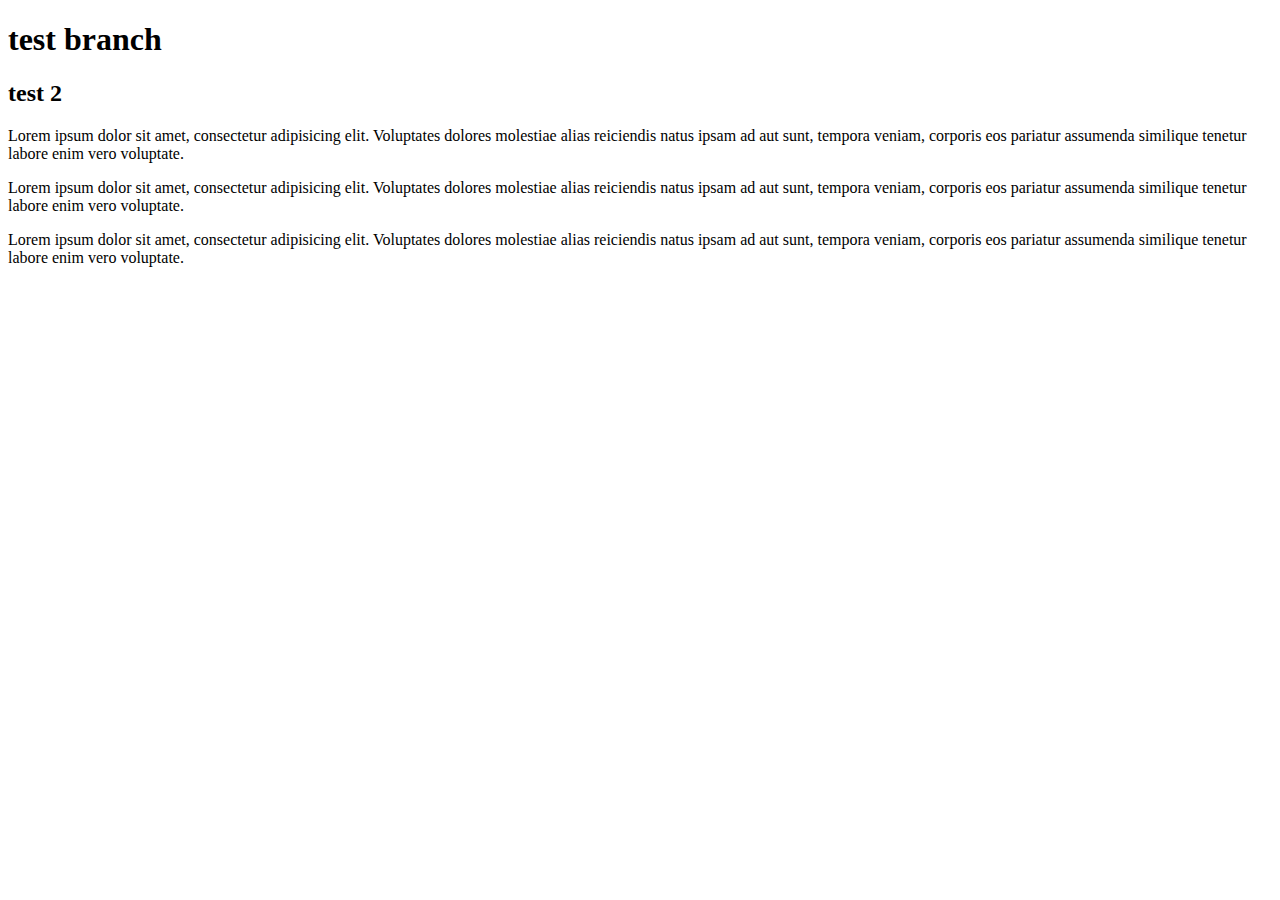
<file: index.html>
<!DOCTYPE html>
<html lang="en">
<head>
	<meta charset="UTF-8">
	<title>Document</title>
</head>
<body>
	<h1>test branch</h1>
	<h2>test 2</h2>
	<p>Lorem ipsum dolor sit amet, consectetur adipisicing elit. Voluptates dolores molestiae alias reiciendis natus ipsam ad aut sunt, tempora veniam, corporis eos pariatur assumenda similique tenetur labore enim vero voluptate.</p>
	<p>Lorem ipsum dolor sit amet, consectetur adipisicing elit. Voluptates dolores molestiae alias reiciendis natus ipsam ad aut sunt, tempora veniam, corporis eos pariatur assumenda similique tenetur labore enim vero voluptate.</p>
	<p>Lorem ipsum dolor sit amet, consectetur adipisicing elit. Voluptates dolores molestiae alias reiciendis natus ipsam ad aut sunt, tempora veniam, corporis eos pariatur assumenda similique tenetur labore enim vero voluptate.</p>
</body>
</html>
</file>
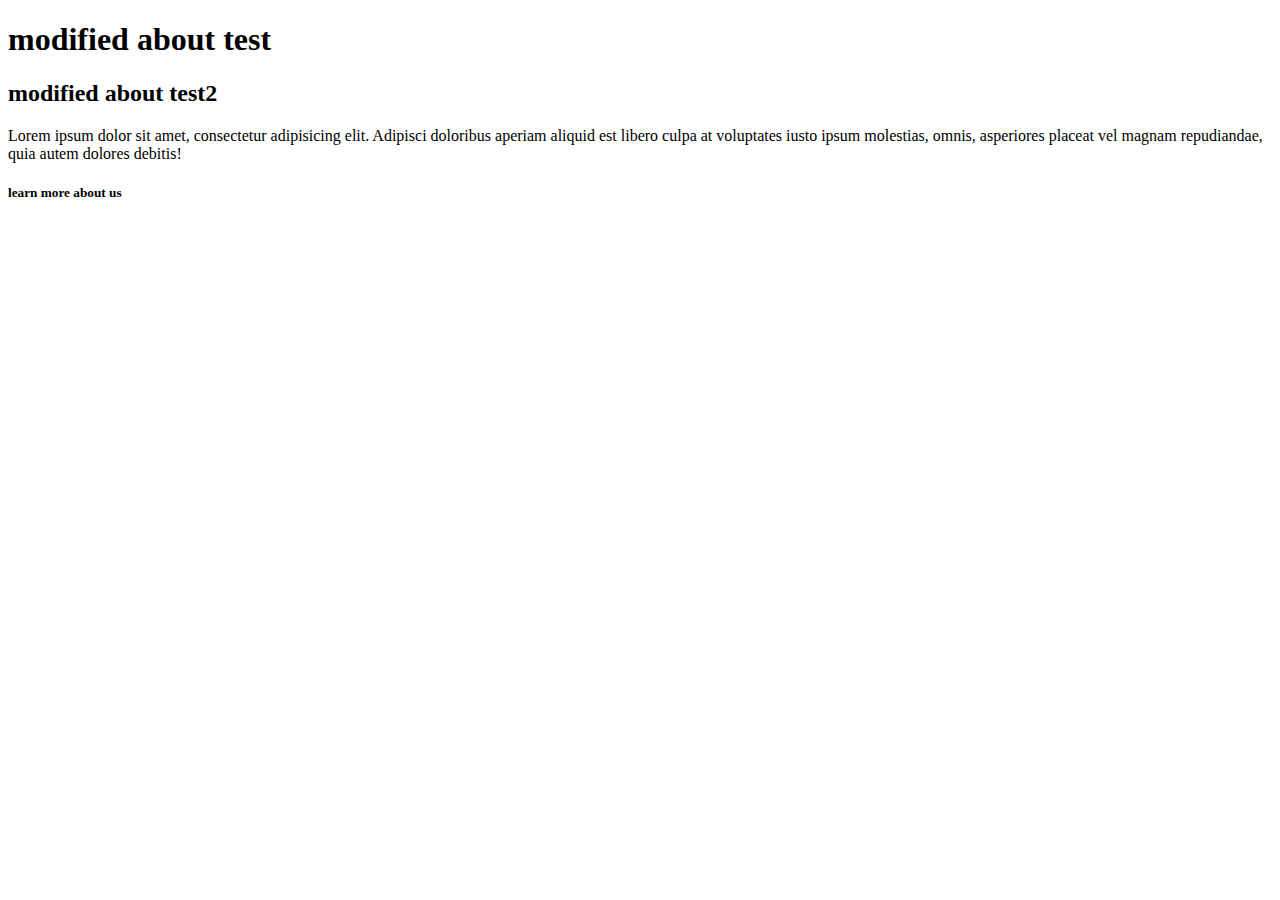
<file: about.html>
<!DOCTYPE html>
<html lang="en">
<head>
	<meta charset="UTF-8">
	<title>about test page</title>
</head>
<body>
	<h1>modified about test</h1>
	<h2>modified about test2</h2>
	<p>Lorem ipsum dolor sit amet, consectetur adipisicing elit. Adipisci doloribus aperiam aliquid est libero culpa at voluptates iusto ipsum molestias, omnis, asperiores placeat vel magnam repudiandae, quia autem dolores debitis!</p>
	<h5>learn more about us</h5>
</body>
</html>
</file>
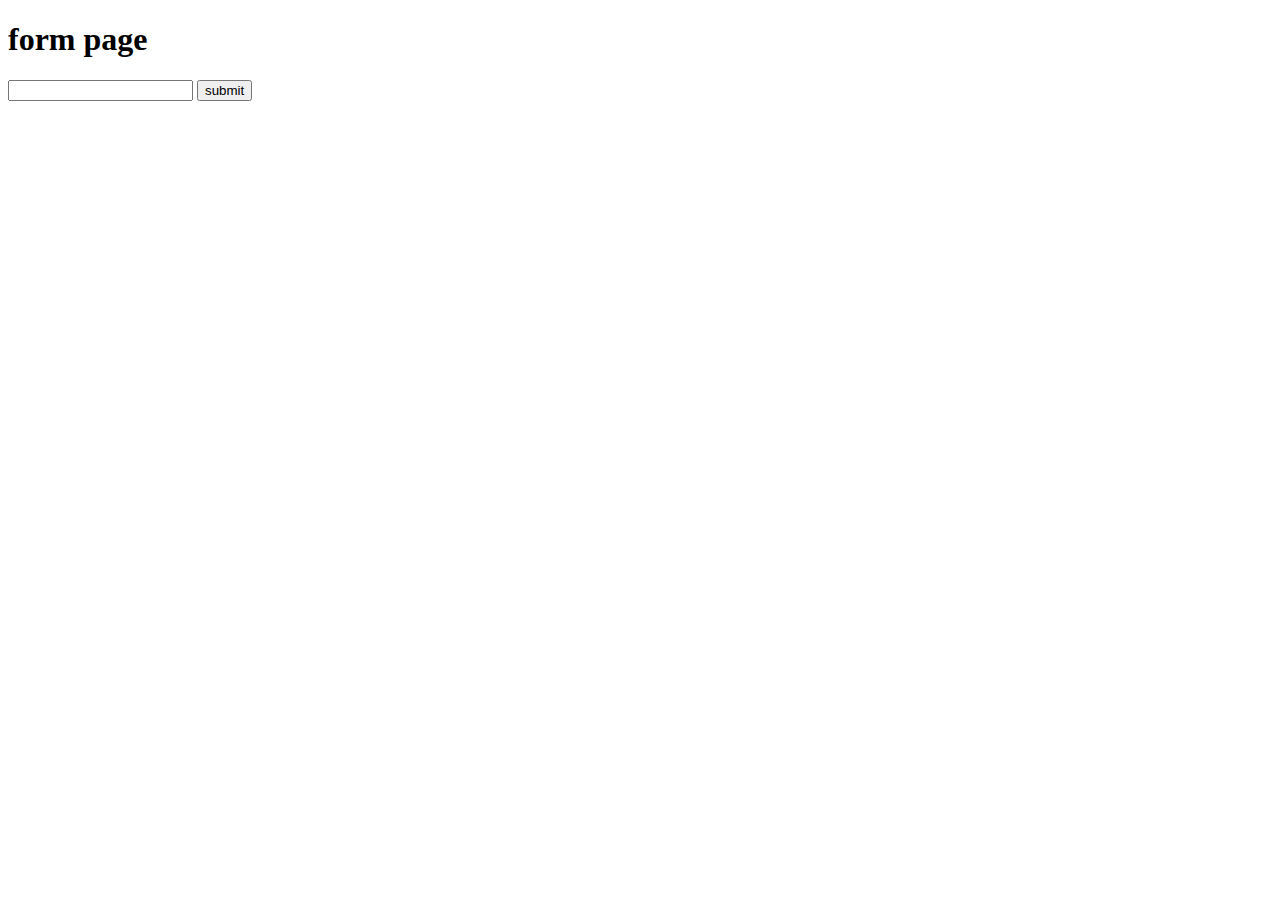
<file: form.html>
<!DOCTYPE html>
<html lang="en">
<head>
	<meta charset="UTF-8">
	<title>form page</title>
</head>
<body>
	<h1>form page</h1>
	<form action="">
		<input type="text">
		<button>submit</button>
	</form>
</body>
</html>
</file>
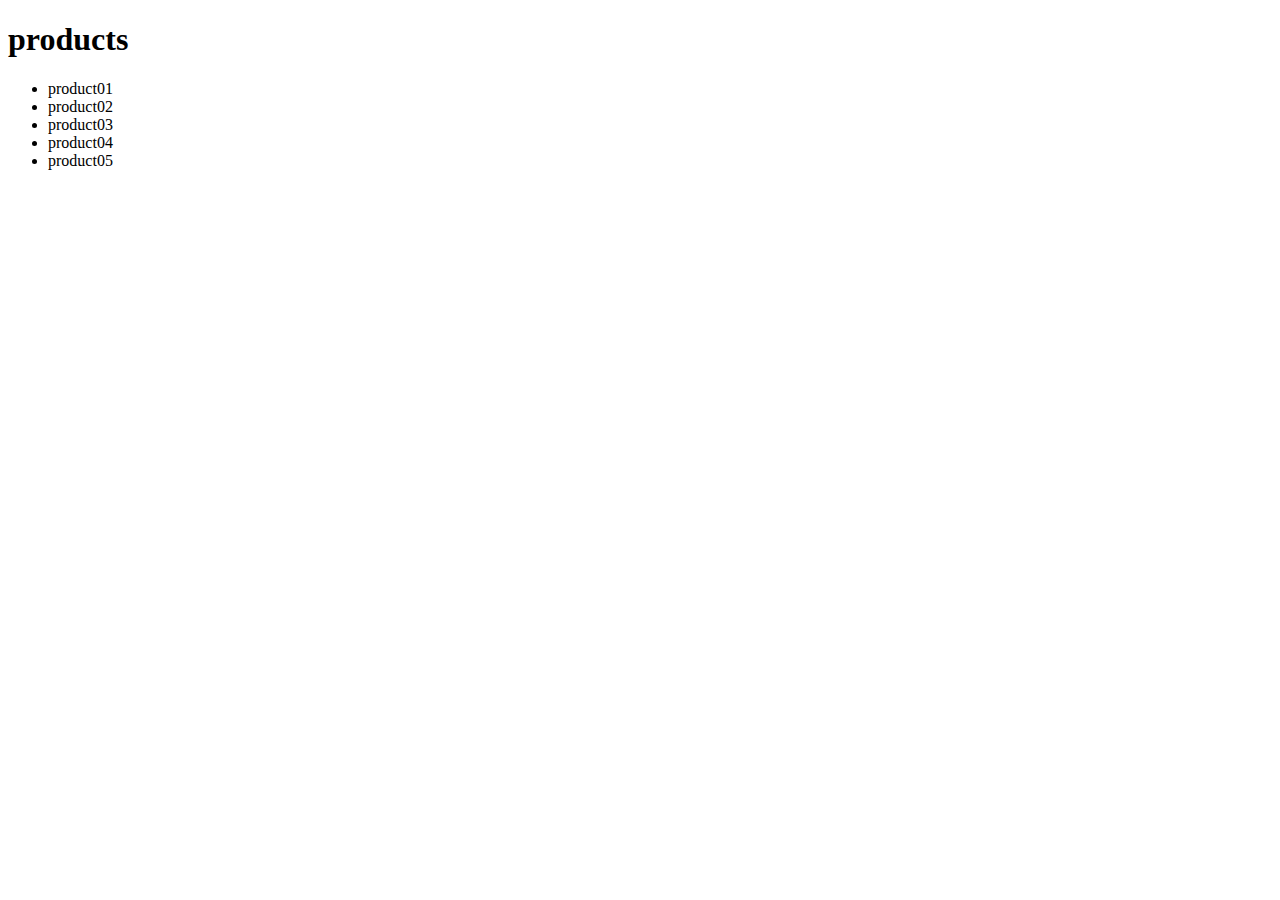
<file: products.html>
<!DOCTYPE html>
<html lang="en">
<head>
	<meta charset="UTF-8">
	<title>products</title>
</head>
<body>
	<h1>products</h1>
	<ul>
		<li>product01</li>
		<li>product02</li>
		<li>product03</li>
		<li>product04</li>
		<li>product05</li>
	</ul>
</body>
</html>
</file>
